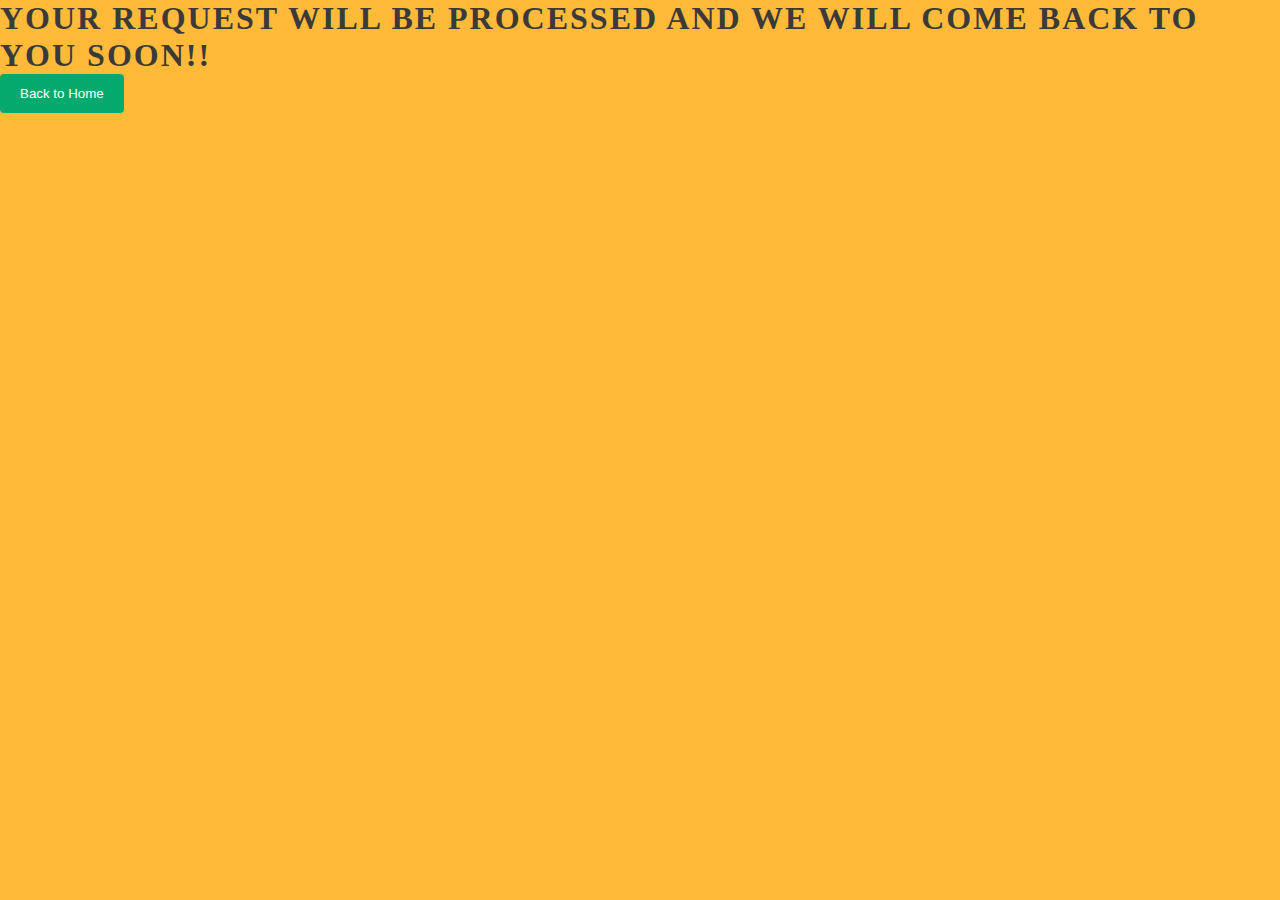
<file: submit-redirect.html>
<!DOCTYPE html>
<html>

<head>
  <title>Submission confirmation</title>
  <link rel="stylesheet" href="assets/css/style.css">
</head>

<body>
  <main class="container11">
    <h1>Your request will be processed and we will come back to you soon!!</h1>
    <a href="index.html"><input type="submit" value="Back to Home"></a>
  </main>

</body>


</html>
</file>
<file: assets/css/style.css>
/* Google fonts import */
@import url('https://fonts.googleapis.com/css2?family=Black+Ops+One&family=Lato:wght@300&family=Oswald:wght@200;300;400;500;600;700&display=swap');

* {
    padding: 0;
    margin: 0;
    box-sizing: border-box;
}

body {
    min-height: 100vh;
    display: flex;
    flex-direction: column;

    color: #3a3a3a;

    font-family: 'Lato', sans-serif;
}

header {
    background-color: #ffffff;
    padding: 0 1rem;
    position: fixed;
    z-index: 80;
    width: 100%;
    box-shadow: 0 2px 2px #3a3a3a;
    display: flex;
    justify-content: space-between;
    align-items: baseline;
}

header a {
    text-decoration: none;
    color: inherit;
}

h1 {
    font-family: 'Black-Ops-One';
    text-transform: Uppercase;
    letter-spacing: 2px;
    color: #3a3a3a;
}

#menu {
    font-size: 110%;
    letter-spacing: 4px;
    list-style-type: none;
}

#menu li {
    margin-bottom: 1em;
    font-family: 'Black-Ops*One';
}

.active {
    border-bottom: 1px solid #3a3a3a;
}

nav {
    position: absolute;
    background-color: rgba(243, 174, 45, 0.8);
    width: 100%;
    left: 0;
    padding: 0 1rem;
    box-shadow: 0 2px 2px #3a3a3a;
    display: none;
    top: 100%;

}

#nav-toggle:checked~nav {

    display: block;

}

#nav-toggle {
    display: none;
}

/*Media query: tablet and larger*/
@media screen and (min-width: 768px) {

    /*Header*/
    nav {
        display: block;
        position: relative;
        box-shadow: none;
        width: fit-content;
        padding-right: 1rem;
    }

    .active {
        background-color: rgba(255, 166, 0, 0.774);
    }

    #menu {
        display: flex;
        width: fit-content;
    }

    #menu>li {
        display: flex;
        flex-direction: column;
        justify-content: space-evenly;
        align-items: center;
        padding: 20px;
    }

    .nav-toggle-label {
        display: none;
    }

    #logo {
        font-size: 280%;
        line-height: 75px;
        margin: 0 0.5rem;
    }

    .carimage {
        display: block;
        max-width: 100%;
        height: auto;
    }

    #reason1,
    #reason2 {
        display: flex;
        flex-direction: column;
        width: 100%;
    }

    #reason1>div,
    #reason2>div {
        width: 100%;
        padding: 10px;
        font-size: 25px;
    }

    #reason2 {
        text-align: end;
        align-self: flex-end;
    }



}



/* Main content */
main {
    flex: 1 0 auto;
    background-color: rgba(255, 166, 0, 0.774);

}

.mySlides {
    display: none;
}

img {
    vertical-align: middle;
}

/* Slideshow container */
.slideshow-container {
    max-width: 100%;
    position: relative;
    margin: auto;
    border: 5px solid blue;

}

/* Caption text */
.text {
    color: #f2f2f2;
    font-size: 30px;
    padding: 8px 12px;
    position: absolute;
    bottom: 8px;
    width: 100%;
    text-align: center;
}

/* Number text (1/3 etc) */
.numbertext {
    color: #f2f2f2;
    font-size: 12px;
    padding: 8px 12px;
    position: absolute;
    top: 0;
}

/* The dots/bullets/indicators */
.dot {
    height: 15px;
    width: 15px;
    margin: 0 2px;
    background-color: blue;
    border-radius: 50%;
    display: inline-block;
    transition: background-color 0.6s ease;
}

.active1 {
    background-color: #717171;
}

/* Fading animation */
.fade {
    animation-name: fade;
    animation-duration: 1.5s;
}

@keyframes fade {
    from {
        opacity: .4
    }

    to {
        opacity: 1
    }
}

/* On smaller screens, decrease text size */
@media only screen and (max-width: 300px) {
    .text {
        font-size: 11px
    }

    .carimage {
        display: block;
        max-width: 100%;
        height: auto;
    }
}

#reasons {
    width: 90%;
    margin: 20px auto;
}

#reasons h2 {
    margin-bottom: 20px;
    text-align: center;
    font-size: 280%;
}

#reason1>div,
#reason2>div {
    line-height: 20px;
    margin-bottom: 20px;
}

#benefits p {
    padding: 0 20px;
}

/*Time section meetup*/
#times {
    background: url("..//images/dublin-city.webp") no-repeat center center/cover;
    display: flex;
    flex-wrap: wrap;
}

#times div {
    color: #fafafa;
    background-color: rgba(0, 0, 0, 0.6);
    padding: 15px;
    text-align: center;
    /*This wrap the times meetup element*/
    flex-basis: 200px;
    flex-grow: 1;
    border: 2px solid white;
}

#times h3 {
    color: #fafafa;
}

hr {
    border-top: 1px solid #3a3a3a;
    margin: 5px 0;
}

#circle-cover-bg {
    background: url('../images/reason.jpg');
    height: 90vw;
    width: 90vw;
    margin-bottom: 20px;
    /*Make the image circle*/
    border-radius: 50%;
    max-width: 300px;
    max-height: 300px;
}

#benefits-image {
    display: flex;
    align-items: center;
    justify-content: center;
}

/* Large device (laptop and desktop) */
@media only screen and (max-width: 992px) {
    #menu a:hover {
        border-bottom: 3px solid #3a3a3a;
    }

    #reasons {
        width: 90%;
        margin: 20px auto;
    }


}

#social-networks {
    text-align: center;
    padding: 20px 0;
    display: flex;
    justify-content: space-evenly;
    list-style-type: none;
}

#social-networks i {
    font-size: 160%;
    padding: 5%;
    color: #3a3a3a;

}

@media screen and (min-width: 992px) {
    #menu a:hover {
        border-bottom: 1px solid #3a3a3a;
    }

    /*Gallery*/
    #photos {
        column-count: 4;
    }

    #benefits {
        display: flex;
        flex-direction: row;
    }

    #benefits>div {
        flex: 1;
    }

    #benefits-image {
        order: 0;
    }

    #reason1 {
        order: 1;
    }

    #reason1>div {
        align-self: flex-start;
    }

    #reason2>div {
        align-self: flex-end;
    }

}

/*Special request page*/
input[type=text],
select,
textarea {
    width: 90%;
    padding: 12px;
    border: 1px solid #ccc;
    border-radius: 4px;
    box-sizing: border-box;
    margin-top: 6px;
    margin-bottom: 16px;
    resize: vertical;
}

input[type=submit] {
    background-color: #04AA6D;
    color: white;
    padding: 12px 20px;
    border: none;
    border-radius: 4px;
    cursor: pointer;
}

input[type=submit]:hover {
    background-color: #45a049;
}

.container1 {
    margin: auto;
    width: 90%;
    border-radius: 10px;
    background-color: #f2f2f2;
    padding: 20px;
}

/*Middle cart page*/

#overlay {
    position: fixed;
    display: none;
    width: 100%;
    height: 100%;
    top: 0;
    left: 0;
    right: 0;
    bottom: 0;
    background-color: rgba(0, 0, 0, 0.5);
    z-index: 2;
    cursor: pointer;
}

#overlay>h2 {

    color: red;
    align-content: center;
}

#cart-sect {
    display: flex;
    flex-direction: column;



}

#cart-list {
    display: flex;
    flex-wrap: wrap;
    justify-content: space-around;
    align-items: center;
}

#cart-list>li {
    object-fit: fill;
    border: 10px solid black;
}
</file>
